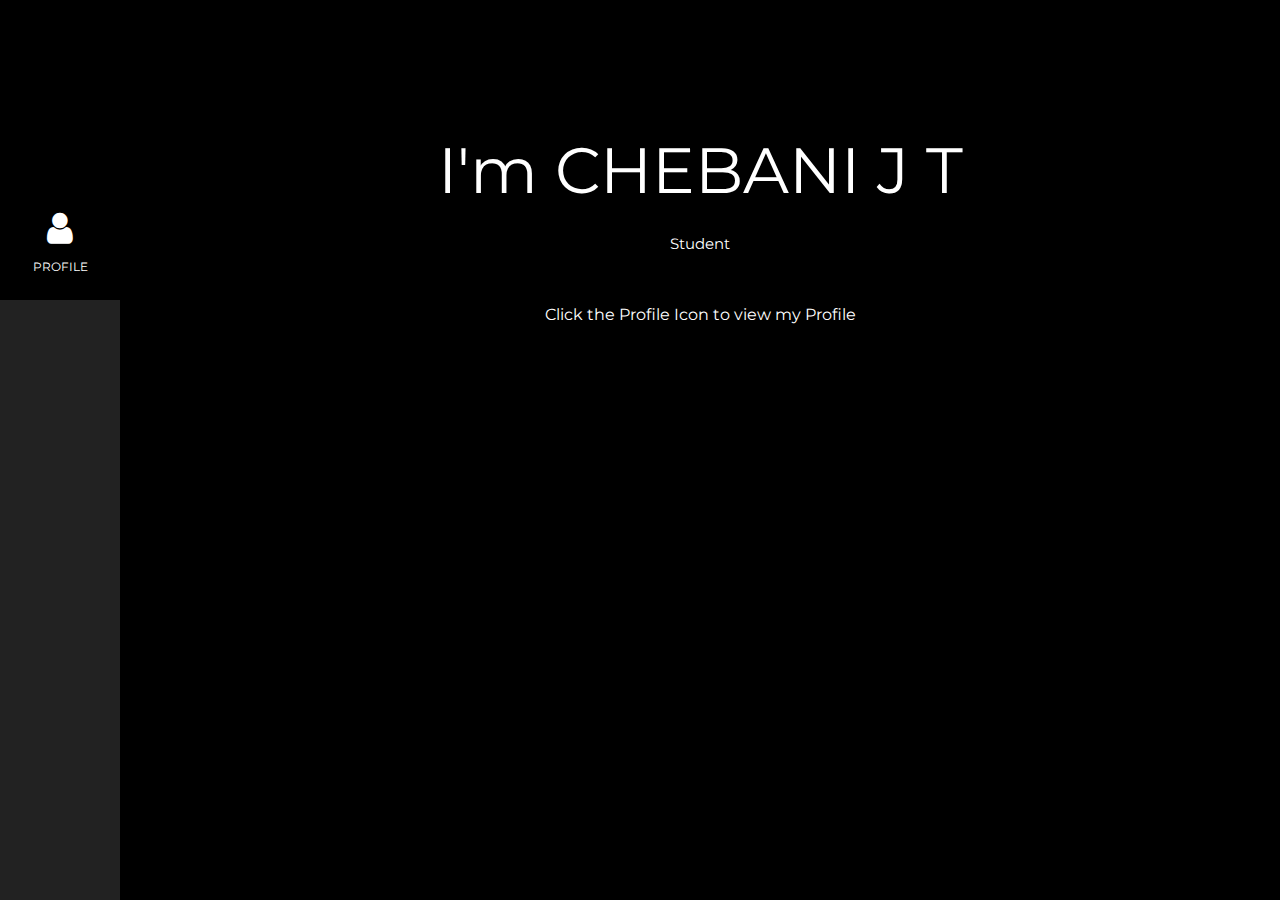
<file: project_portfolio/index.html>
<!DOCTYPE html>
<html>
<title>Index Page - Chebani  </title>
<meta charset="UTF-8">
<meta name="viewport" content="width=device-width, initial-scale=1">
<link rel="stylesheet" href="https://www.w3schools.com/w3css/4/w3.css">
<link rel="stylesheet" href="https://fonts.googleapis.com/css?family=Montserrat">
<link rel="stylesheet" href="https://cdnjs.cloudflare.com/ajax/libs/font-awesome/4.7.0/css/font-awesome.min.css">
<style>
body, h1,h2,h3,h4,h5,h6 {font-family: "Montserrat", sans-serif}
.w3-row-padding img {margin-bottom: 12px}
.w3-sidebar {width: 120px;background: #222;}
#main {margin-left: 120px}
@media only screen and (max-width: 600px) {#main {margin-left: 0}}
</style>
<body class="w3-black">

<nav class="w3-sidebar w3-bar-block w3-small w3-hide-small w3-center">
    <a href="profile.html" class="w3-bar-item w3-button w3-padding-large w3-hover-black"></br></br></br></br></br></br></br></br></br></br></br>
    <i class="fa fa-user w3-xxlarge"></i>
    <p>PROFILE</p>
  </a>
 </nav>

<div class="w3-padding-large" id="main">
    <header class="w3-container w3-padding-32 w3-center w3-black" id="home"></br></br></br>
    <h1 class="w3-jumbo"><span class="w3-hide-small">I'm</span> CHEBANI J T</h1>
    <p>Student</p></br>
    <h6>Click the Profile Icon to view my Profile</h6>
      </header>
  </div>
</body>
</html>
</file>
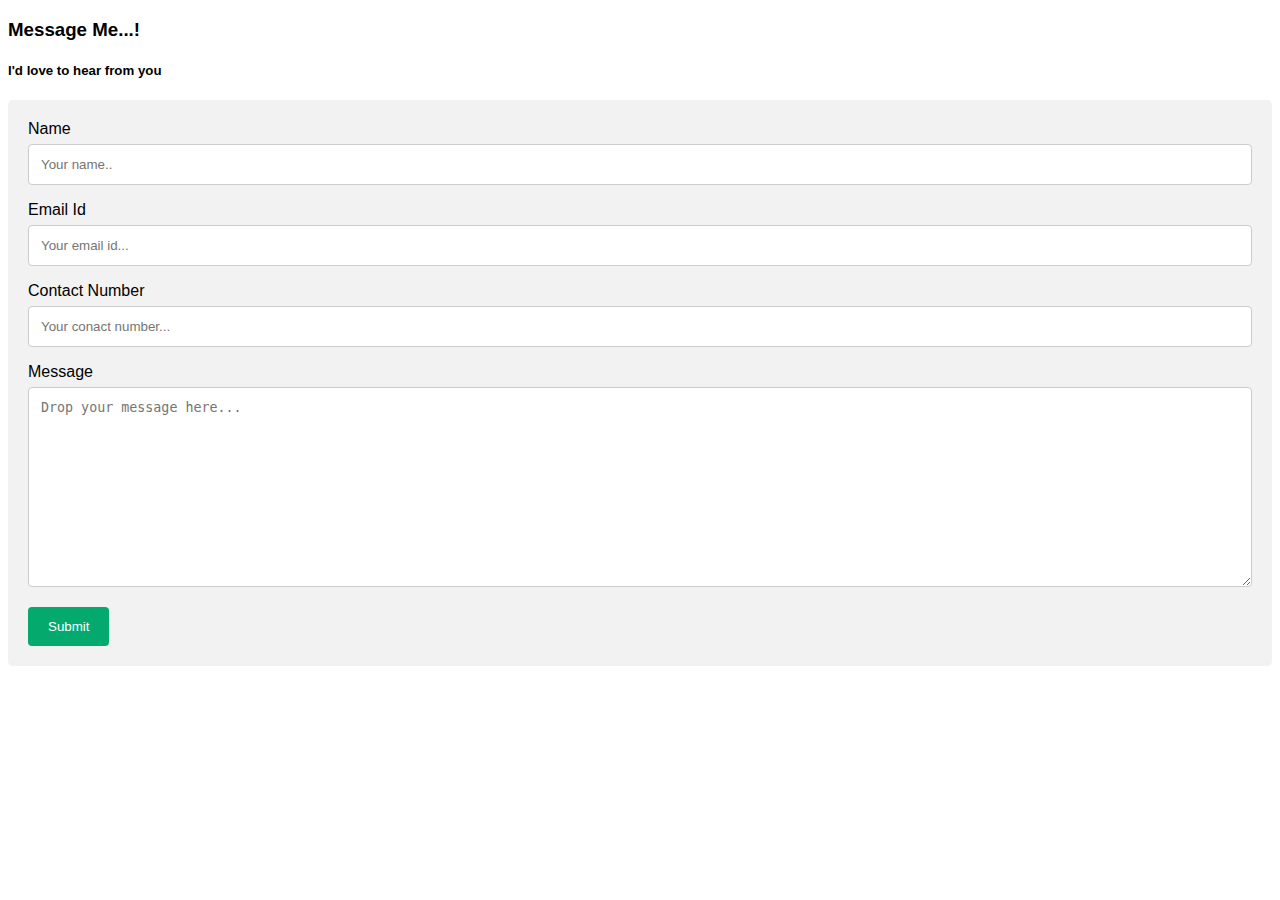
<file: project_portfolio/hireme.html>
<!DOCTYPE html>
<html>
<head>
<meta name="viewport" content="width=device-width, initial-scale=1">
<link rel="stylesheet" href="style2.css">
</head>
<body>

<h3>Message Me...!</h3>
<h5>I'd love to hear from you</h5>

<div class="container">
  <form action="http://localhost/projectnew/connect.php" method="POST">
    <label for="fname">Name</label>
    <input type="text" id="fname" name="name" placeholder="Your name.." required>

    <label for="lname">Email Id</label>
    <input type="text" id="lname" name="email" placeholder="Your email id..." required>

    <label for="lname">Contact Number</label>
    <input type="text" id="lname" name="contact" placeholder="Your conact number..." required>
    
    <label for="subject">Message</label>
    <textarea id="subject" name="message" placeholder="Drop your message here..." style="height:200px" required></textarea>

    <input type="submit" value="Submit">
  </form>
</div>

</body>
</html>
</file>
<file: project_portfolio/style2.css>
body {font-family: Arial, Helvetica, sans-serif;}
* {box-sizing: border-box;}

input[type=text], select, textarea {
  width: 100%;
  padding: 12px;
  border: 1px solid #ccc;
  border-radius: 4px;
  box-sizing: border-box;
  margin-top: 6px;
  margin-bottom: 16px;
  resize: vertical;
}

input[type=submit] {
  background-color: #04AA6D;
  color: white;
  padding: 12px 20px;
  border: none;
  border-radius: 4px;
  cursor: pointer;
}

input[type=submit]:hover {
  background-color: #45a049;
}

.container {
  border-radius: 5px;
  background-color: #f2f2f2;
  padding: 20px;
}
</file>
